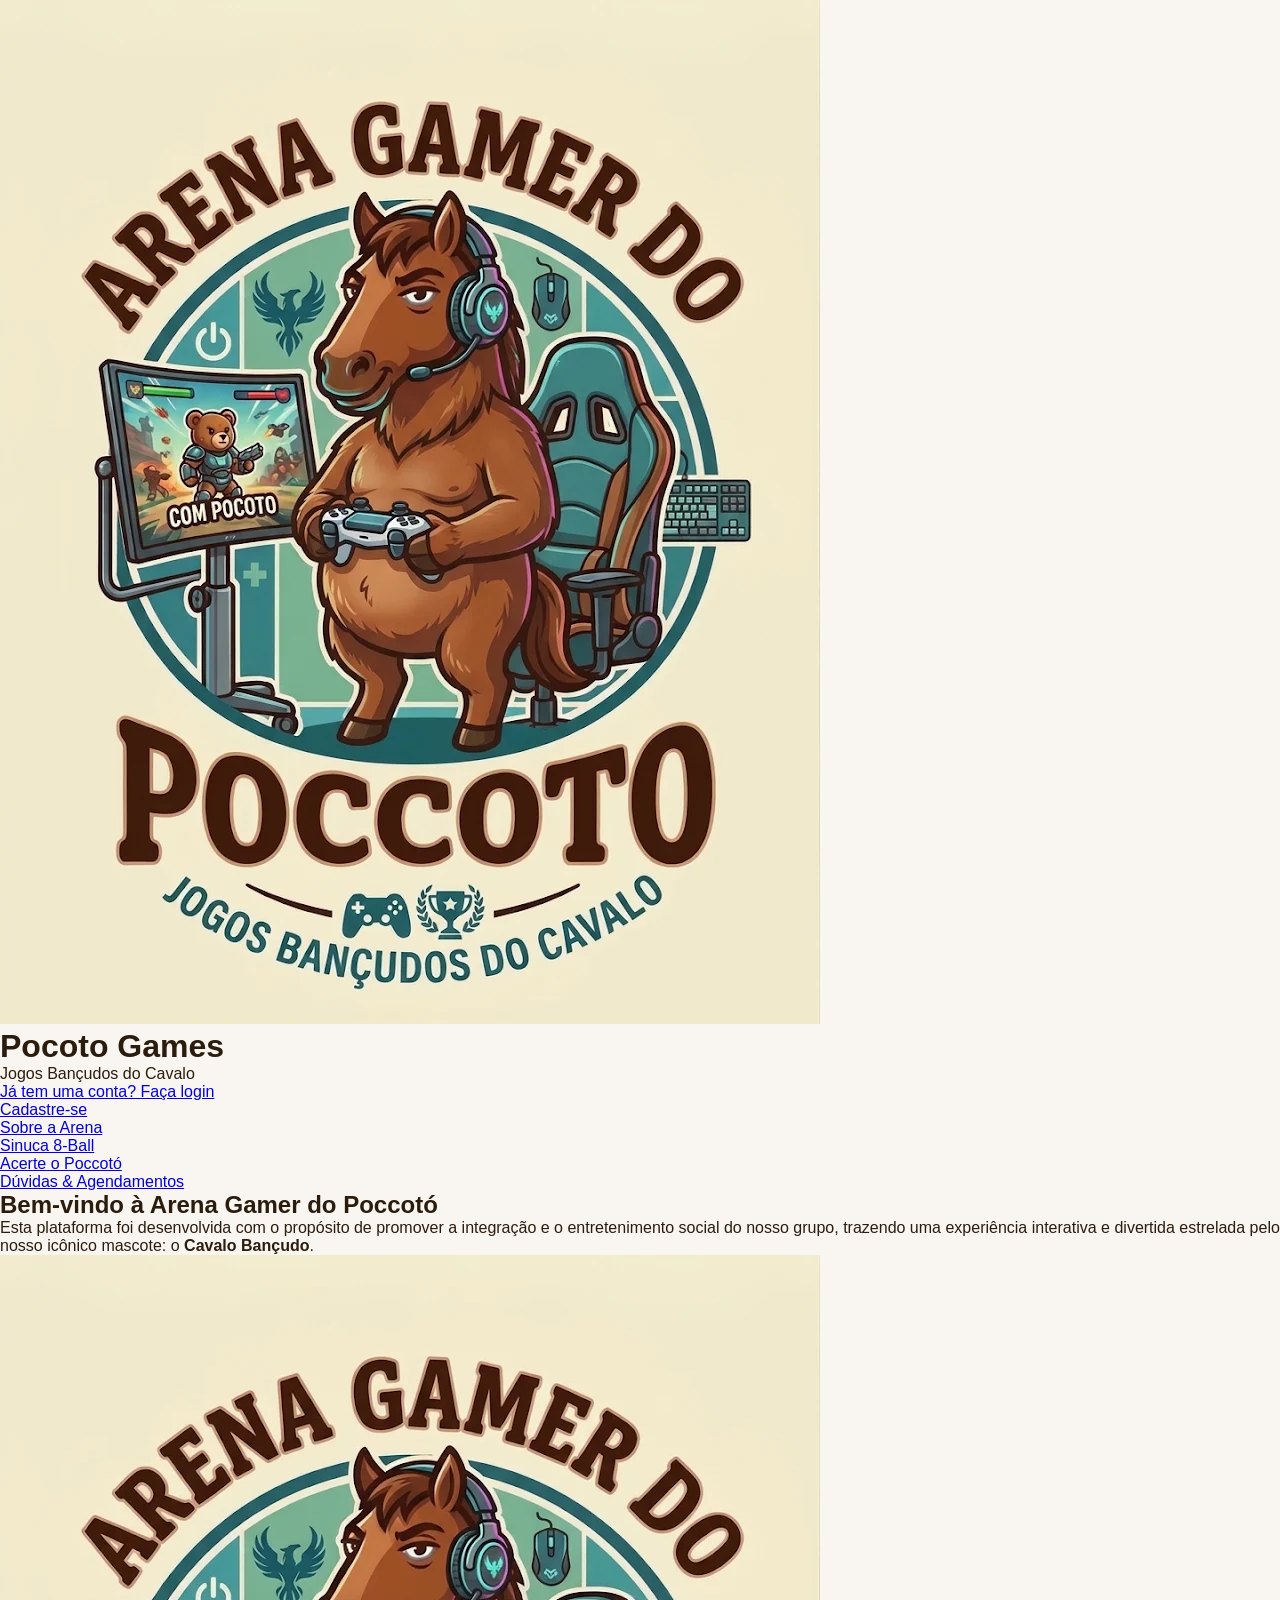
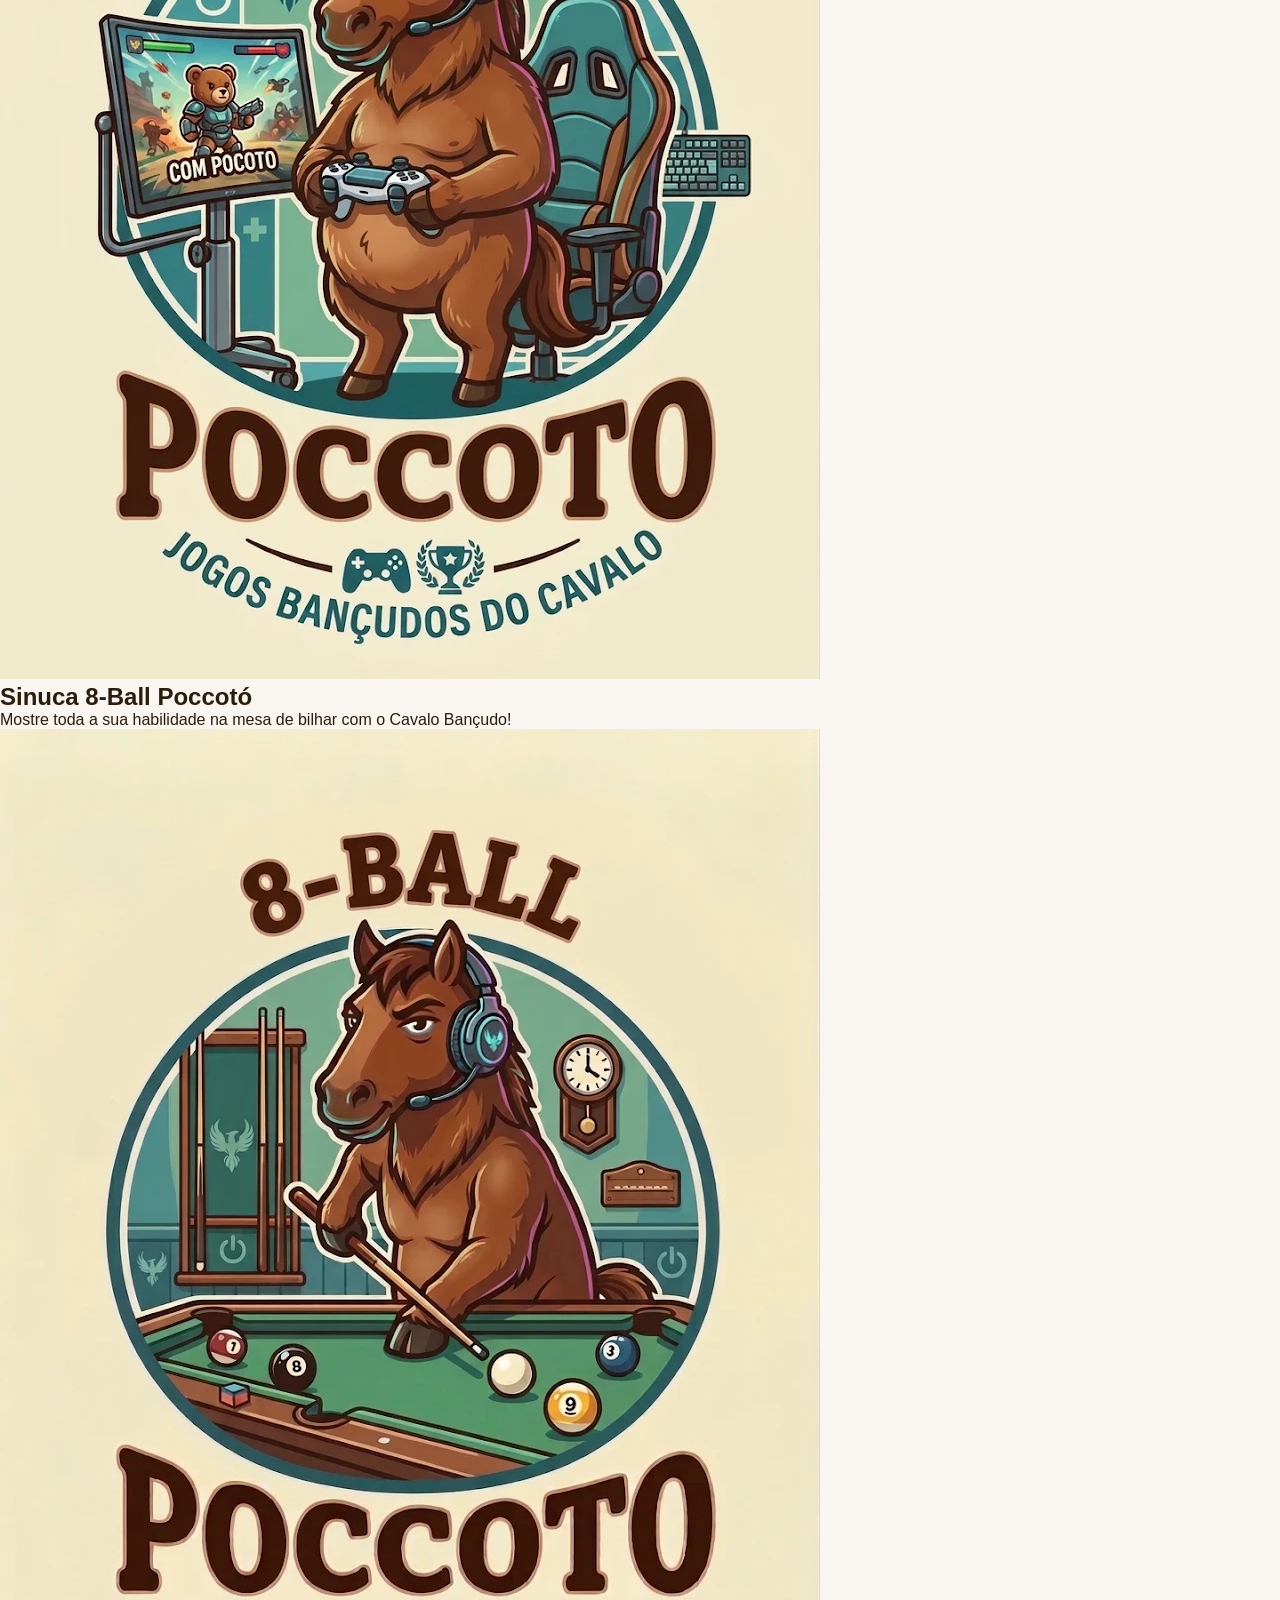
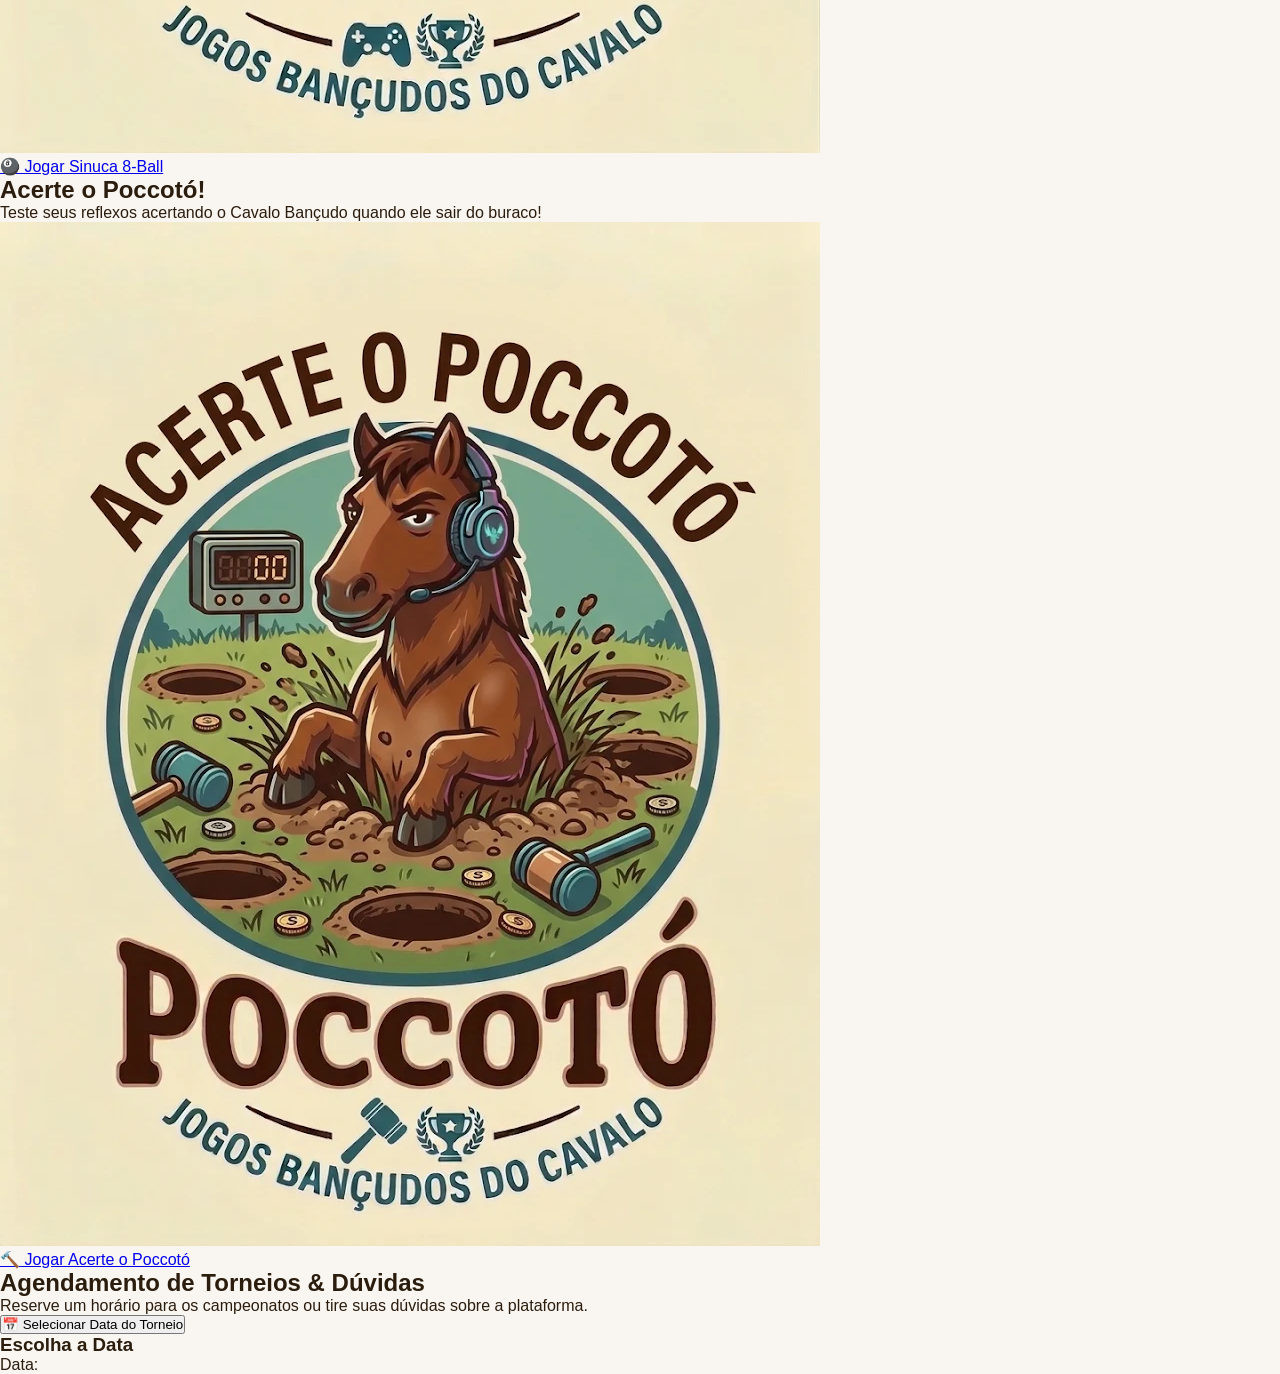
<file: home.html>
<!DOCTYPE html>
<html lang="pt-br">
<head>
    <meta charset="UTF-8">
    <meta name="viewport" content="width=device-width, initial-scale=1.0">
    <title>Pocoto Games - Arena Gamer do Poccotó</title>
    <link rel="stylesheet" href="home.css">
</head>
<body>
    <!-- CABEÇALHO SUPERIOR -->
    <header class="main-header">
        <div class="header-branding">
            <img src="imagens/watermarked_img_5334739338940190992.webp" alt="Logo Pocoto Games" class="logo-img">
            <div>
                <h1>Pocoto Games</h1>
                <p>Jogos Bançudos do Cavalo</p>
            </div>
        </div>

        <ul class="user-actions">
            <li><a href="login/index_login.html" class="btn-link">Já tem uma conta? Faça login</a></li>
            <li><a href="cadastro/index_cad.html" class="btn-primary">Cadastre-se</a></li>
        </ul>
    </header>

    <!-- BARRA DE NAVEGAÇÃO -->
    <nav class="navbar">
        <ul>
            <li><a href="#section1">Sobre a Arena</a></li>
            <li><a href="#section2">Sinuca 8-Ball</a></li>
            <li><a href="#section3">Acerte o Poccotó</a></li>
            <li><a href="#section4">Dúvidas & Agendamentos</a></li>
        </ul>
    </nav>

    <!-- CONTEÚDO PRINCIPAL -->
    <main class="main-content">

<!-- SEÇÃO 1: SOBRE A ARENA -->
<section id="section1" class="content-section">
    <h2>Bem-vindo à Arena Gamer do Poccotó</h2>
    <p>
        Esta plataforma foi desenvolvida com o propósito de promover a integração e o entretenimento social do nosso grupo, trazendo uma experiência interativa e divertida estrelada pelo nosso icônico mascote: o <b>Cavalo Bançudo</b>.
    </p>
    
    <div class="image-wrapper">
        <img src="imagens/watermarked_img_5334739338940190992.webp" alt="Arena Gamer do Poccotó">
    </div>
</section>
        <!-- SEÇÃO 2: JOGO DE BILHAR 8-BALL -->
        <section id="section2" class="content-section">
            <h2>Sinuca 8-Ball Poccotó</h2>
            <p>Mostre toda a sua habilidade na mesa de bilhar com o Cavalo Bançudo!</p>
            <div class="image-wrapper">
                <img src="imagens/fc8af01b-68f0-4de5-a37d-a91e8eed5f08.webp" alt="Jogo 8-Ball Poccotó">
            </div>
            <div class="game-action">
                <a href="8-ball/8ball.html" class="btn-primary btn-game">🎱 Jogar Sinuca 8-Ball</a>
            </div>
        </section>

        <!-- SEÇÃO 3: JOGO ACERTE O POCCOTÓ -->
        <section id="section3" class="content-section">
            <h2>Acerte o Poccotó!</h2>
            <p>Teste seus reflexos acertando o Cavalo Bançudo quando ele sair do buraco!</p>
            <div class="image-wrapper">
                <img src="imagens/watermarked_img_709182551186086536.webp" alt="Jogo Acerte o Poccotó">
            </div>
            <div class="game-action">
                <a href="./acerte-pocoto/acerteopocoto.html" class="btn-primary btn-game">🔨 Jogar Acerte o Poccotó</a>
            </div>
        </section>

        <!-- SEÇÃO 4: AGENDAMENTO E DÚVIDAS -->
        <section id="section4" class="content-section">
            <h2>Agendamento de Torneios & Dúvidas</h2>
            <p>Reserve um horário para os campeonatos ou tire suas dúvidas sobre a plataforma.</p>
            
            <div class="calendar-dropdown">
                <button class="btn-primary btn-calendar">📅 Selecionar Data do Torneio</button>
                
                <div class="calendar-popover">
                    <h3>Escolha a Data</h3>
                    <form class="appointment-form">
                        <div class="form-group">
                            <label for="data-agendamento">Data:</label>
                            <input type="date" id="data-agendamento"
</file>
<file: home.css>
* {
    box-sizing: border-box;
    margin: 0;
    padding: 0;
}

body {
    font-family: 'Segoe UI', Tahoma, Geneva, Verdana, sans-serif;
    background-color: #F9F5F0;
    color: #2B1D0E;
    display: flex;
    flex-direction: column;
    min-height: 100vh;
}

.portal-header {
    background-color: #1E4620;
    color: #F9F5F0;
    padding: 20px 40px;
    border-bottom: 5px solid #8B5A2B;
    display: flex;
    flex-wrap: wrap;
    justify-content: space-between;
    align-items: center;
    gap: 16px;
}

.logo-area h1 {
    font-size: 1.9rem;
    letter-spacing: 1px;
}

.logo-area p {
    font-size: 0.9rem;
    color: #D2C4B4;
}

.portal-nav {
    display: flex;
    flex-wrap: wrap;
    gap: 10px;
    align-items: center;
}

.portal-nav a {
    color: #F9F5F0;
    text-decoration: none;
    padding: 8px 14px;
    border-radius: 8px;
    font-weight: 600;
    background-color: rgba(255, 255, 255, 0.08);
    transition: 0.2s;
}

.portal-nav a:hover,
.portal-nav a.ativo {
    background-color: #8B5A2B;
}

/* Barra de Autenticação no Header */
.auth-bar {
    display: flex;
    align-items: center;
    gap: 8px;
    flex-wrap: wrap;
}

.auth-bar[hidden] {
    display: none;
}

.btn-auth {
    border: none;
    border-radius: 8px;
    padding: 8px 14px;
    font-weight: 700;
    cursor: pointer;
    color: #FFFFFF;
    font-size: 0.9rem;
    transition: 0.2s;
}

.btn-login { background-color: #2E6F32; }
.btn-login:hover { background-color: #388e3c; }
.btn-register { background-color: #8B5A2B; }
.btn-register:hover { background-color: #a16a35; }
.btn-logout { background-color: #a83232; }
.btn-logout:hover { background-color: #8c2626; }

.user-pill {
    background-color: rgba(0, 0, 0, 0.3);
    padding: 7px 12px;
    border-radius: 8px;
    font-size: 0.9rem;
    font-weight: 600;
    border: 1px solid rgba(255, 215, 0, 0.45);
}

.portal-main {
    flex: 1;
    max-width: 1200px;
    width: 100%;
    margin: 0 auto;
    padding: 35px 20px;
}

.intro-banner {
    text-align: center;
    margin-bottom: 35px;
}

.intro-banner h2 {
    font-size: 2rem;
    color: #1E4620;
    margin-bottom: 8px;
}

.intro-banner p {
    color: #5C4033;
}

.games-grid {
    display: grid;
    grid-template-columns: repeat(auto-fit, minmax(260px, 1fr));
    gap: 24px;
}

.game-card {
    background: #FFFFFF;
    border: 2px solid #D2C4B4;
    border-radius: 14px;
    overflow: hidden;
    display: flex;
    flex-direction: column;
    box-shadow: 0 6px 16px rgba(43, 29, 14, 0.08);
    transition: transform 0.2s, box-shadow 0.2s;
}

.game-card:hover {
    transform: translateY(-5px);
    box-shadow: 0 10px 24px rgba(43, 29, 14, 0.16);
}

.card-banner {
    height: 140px;
    display: flex;
    justify-content: center;
    align-items: center;
    font-size: 3.6rem;
}

.card-banner.sinuca { background: linear-gradient(135deg, #1b5e20, #2e7d32); }
.card-banner.arcade { background: linear-gradient(135deg, #8B5A2B, #b87a3d); }
.card-banner.futebol { background: linear-gradient(135deg, #1565c0, #2e7d32); }
.card-banner.terror { background: linear-gradient(135deg, #121212, #3e2723); }
.card-banner.defesa { background: linear-gradient(135deg, #2E6F32, #8B5A2B); }

.card-terror {
    border-color: #5d4037;
}

.card-content {
    padding: 20px;
    display: flex;
    flex-direction: column;
    flex: 1;
}

.tag {
    align-self: flex-start;
    font-size: 0.75rem;
    font-weight: bold;
    text-transform: uppercase;
    padding: 4px 10px;
    border-radius: 20px;
    background-color: #E8F5E9;
    color: #1E4620;
    margin-bottom: 10px;
}

.tag-terror {
    background-color: #2c1b18;
    color: #ffab91;
}

.card-content h3 {
    font-size: 1.35rem;
    margin-bottom: 10px;
    color: #1E4620;
}

.card-content p {
    font-size: 0.95rem;
    color: #4E342E;
    line-height: 1.45;
    margin-bottom: 20px;
    flex: 1;
}

.btn-jogar {
    display: block;
    text-align: center;
    text-decoration: none;
    background-color: #2E6F32;
    color: #FFFFFF;
    font-weight: bold;
    padding: 12px;
    border-radius: 8px;
    transition: background-color 0.2s;
}

.btn-jogar:hover {
    background-color: #1E4620;
}

.btn-terror {
    background-color: #5d4037;
}

.btn-terror:hover {
    background-color: #3e2723;
}

/* Modal de Login / Cadastro */
.modal-bg {
    position: fixed;
    inset: 0;
    background: rgba(0, 0, 0, 0.65);
    display: flex;
    align-items: center;
    justify-content: center;
    z-index: 999;
    padding: 16px;
}

.modal-bg[hidden] {
    display: none;
}

.modal-box {
    background: #FFFFFF;
    border: 3px solid #8B5A2B;
    border-radius: 14px;
    padding: 24px;
    width: 100%;
    max-width: 380px;
}

.modal-box h2 {
    color: #1E4620;
    margin-bottom: 14px;
}

.modal-box input {
    width: 100%;
    padding: 10px 12px;
    margin-bottom: 10px;
    border: 2px solid #D2C4B4;
    border-radius: 8px;
    font-size: 0.95rem;
}

.auth-err {
    color: #a83232;
    font-size: 0.85rem;
    min-height: 1.2em;
    margin-bottom: 10px;
}

.modal-actions {
    display: flex;
    justify-content: flex-end;
    gap: 8px;
}

.portal-footer {
    text-align: center;
    padding: 18px;
    background-color: #1E4620;
    color: #D2C4B4;
    border-top: 4px solid #8B5A2B;
    font-size: 0.9rem;
}
</file>
